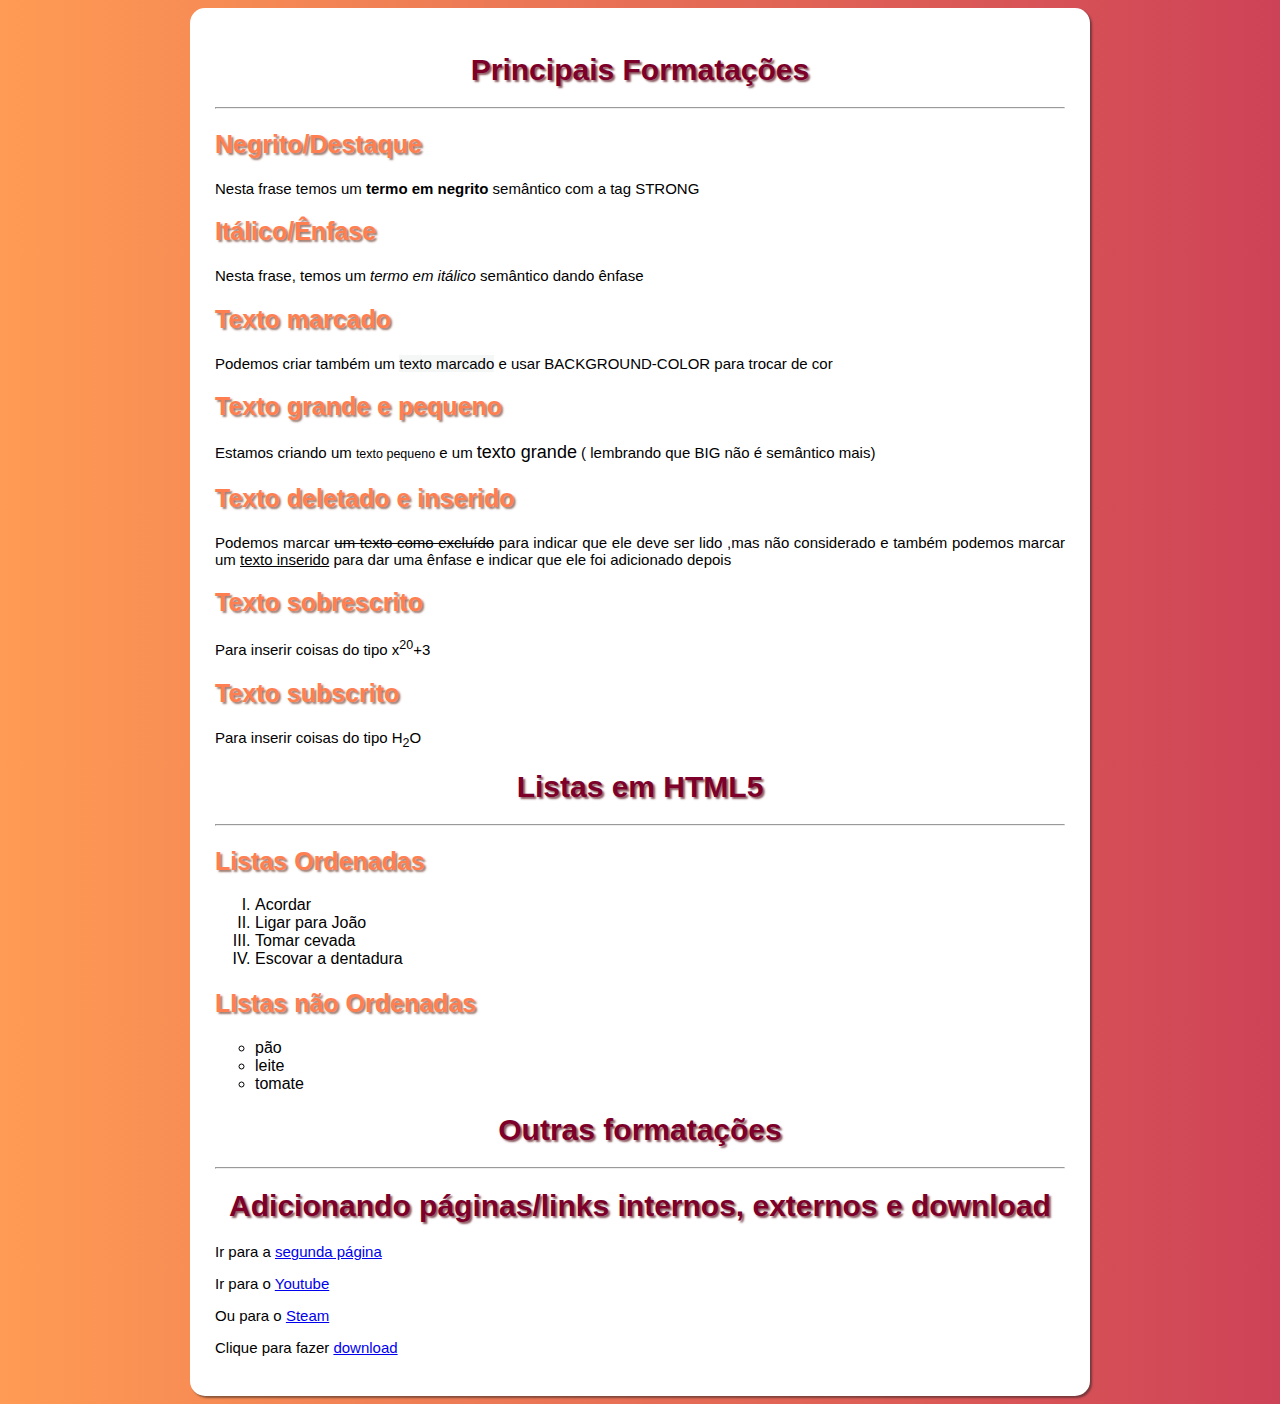
<file: exercitando/index.html>
<!DOCTYPE html>
<html lang="pt-br">
<head>
    <meta charset="UTF-8">
    <meta name="viewport" content="width=device-width, initial-scale=1.0">
    <title>Exercitando</title>
    <link rel="stylesheet" href="style.css">
    
</head>
<body><main>
    <h1>Principais Formatações</h1>
    <hr>
    <h2>Negrito/Destaque</h2>
    <p>Nesta frase temos um <strong>termo em negrito</strong> semântico com a tag STRONG</p>
    <h2>Itálico/Ênfase</h2>
    <p>Nesta frase, temos um <em>termo em itálico</em> semântico dando ênfase </p>
    <h2>Texto marcado</h2>
    <p>Podemos criar também um <mark style="background-color: rgb(245, 247, 247);">texto marcado</mark> e usar BACKGROUND-COLOR para trocar de cor</p>
    <h2>Texto grande e pequeno</h2>
    <p>Estamos criando um <small>texto pequeno</small> e um <big>texto grande</big> ( lembrando que BIG não é semântico mais)</p>
    <h2>Texto deletado e inserido</h2>
    <p>Podemos marcar <del>um texto como excluído</del> para indicar que ele deve ser lido ,mas não considerado e também podemos marcar um <ins>texto inserido</ins> para dar uma ênfase e indicar que ele foi adicionado depois</p>
    <h2>Texto sobrescrito</h2>
    <p>Para inserir coisas do tipo x<sup>20</sup>+3</p>
    <h2>Texto subscrito</h2>
    <p>Para inserir coisas do tipo H<sub>2</sub>O</p>
    <h1>Listas em HTML5</h1>
    <hr>
    <h2>Listas Ordenadas</h2>
    <ol type="I">
       <li>Acordar
       <li>Ligar para João
       <li>Tomar cevada
       <li>Escovar a dentadura
    </ol>
    <h2>LIstas não Ordenadas </h2>
    <ul type="circle">
       <li>pão</li>
       <li>leite</li>
       <li>tomate</li>
    </ul>
    <h1>Outras formatações</h1>
    <hr>
    <h1>Adicionando páginas/links internos, externos e download</h1>
    <p>Ir para a <a href="pag002.html" target="_self" rel="next"> segunda página</a></p>
    <p>Ir para o <a href="https://youtube.com" target="_blank" rel="external"> Youtube</a></p>
    <P>Ou para o <a href="https://store.steampowered.com" target="_blank" rel="nofollow"> Steam</a></P>
    <p>Clique para fazer <a href="download/report-2024-11-24 00_20_59.pdf" download="report-2024-11-24">download</a></p>
</main>
</body>
</html>
</file>
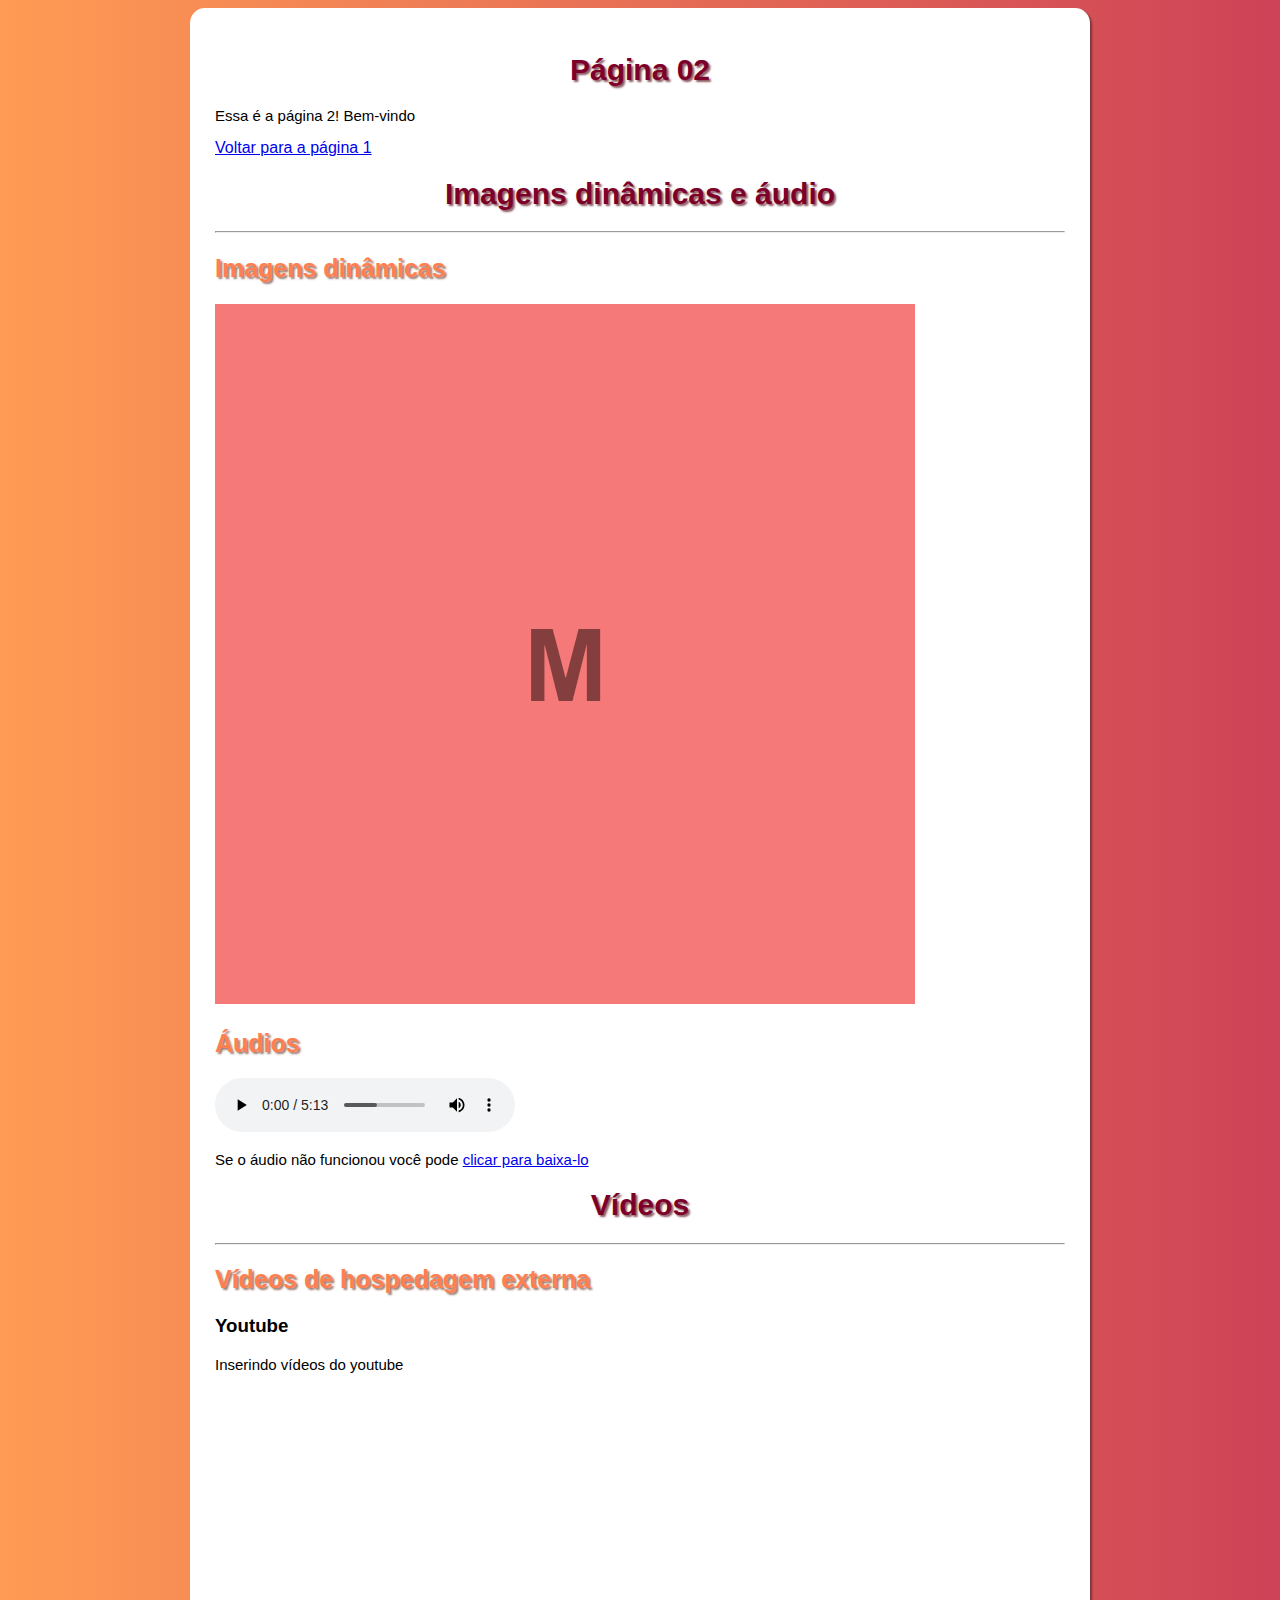
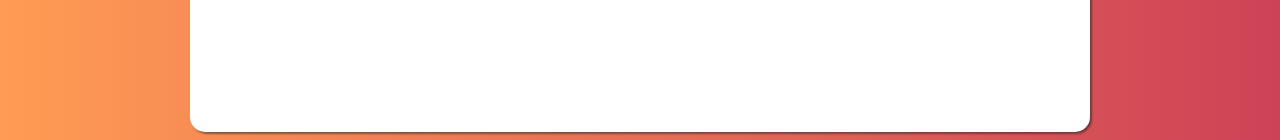
<file: exercitando/pag002.html>
<!DOCTYPE html>
<html lang="pt-br">
<head>
    <meta charset="UTF-8">
    <meta name="viewport" content="width=device-width, initial-scale=1.0">
    <title>Página 02</title>
    <link rel="stylesheet" href="style.css">
</head>
<body>
    <main>
    <h1>Página 02</h1>
    <p>Essa é a página 2! Bem-vindo</p>
    <a href="index.html" target="_self" rel="prev">Voltar para a página 1</a>
    <h1>Imagens dinâmicas e áudio</h2>
    <hr>
    <h2>Imagens dinâmicas</h2>
    <picture>
        <source media="(max-width: 1050px)" srcset="imagens/foto-p.png" type="image/png">
        <img src="imagens/foto-m.png" alt="Imagem flexível">
    </picture>
    <h2>Áudios</h2>
    <audio preload="metadata" controls>
        <source src="musica/Há um Deus.mp3" type="audio/mpeg">
        <source src="musica/Há um Deus.mp3" type="audio/ovv">
        <source src="musica/Há um Deus.mp3" type="audio/wav">
    </audio>
    <p>Se o áudio não funcionou você pode <a href="musica/Há um Deus.mp3" download="Há um Deus">clicar para baixa-lo</a></p>
    <h1>Vídeos</h1>
    <hr>
    <h2>Vídeos de hospedagem externa</h2>
    <h3>Youtube</h3>
    <p>Inserindo vídeos do youtube</p>
    <iframe width="560" height="315" src="https://www.youtube.com/embed/niHBad1vAkE?si=RQPdBNYPs5JYGl14" title="YouTube video player" frameborder="0" allow="accelerometer; autoplay; clipboard-write; encrypted-media; gyroscope; picture-in-picture; web-share" referrerpolicy="strict-origin-when-cross-origin" allowfullscreen></iframe>
</main>
</body>
</html>
</file>
<file: exercitando/style.css>
@charset "UTF-8";

*{
    font-family:Arial, Helvetica, sans-serif
}

body{
    background-image: linear-gradient(to left,#CE4257,#FF9B54);
}

main{
    background-color: white;
    padding: 25px;
    width: 850px;
    box-shadow:2px 2px 2px rgba(34, 34, 34, 0.521);
    border-radius: 15px;
    margin:auto
}

h1{
    text-align: center;
    color: #7c0029;
    text-shadow:2px 2px 2px #4f000ba8;
    font-size: 30px;
}

h2{
    color: #FF7F51;
    text-shadow:2px 2px 2px #663320a4;
    font-size: 25px;
}

p{
    text-align: justify;
    font-size: 15px;
}
</file>
